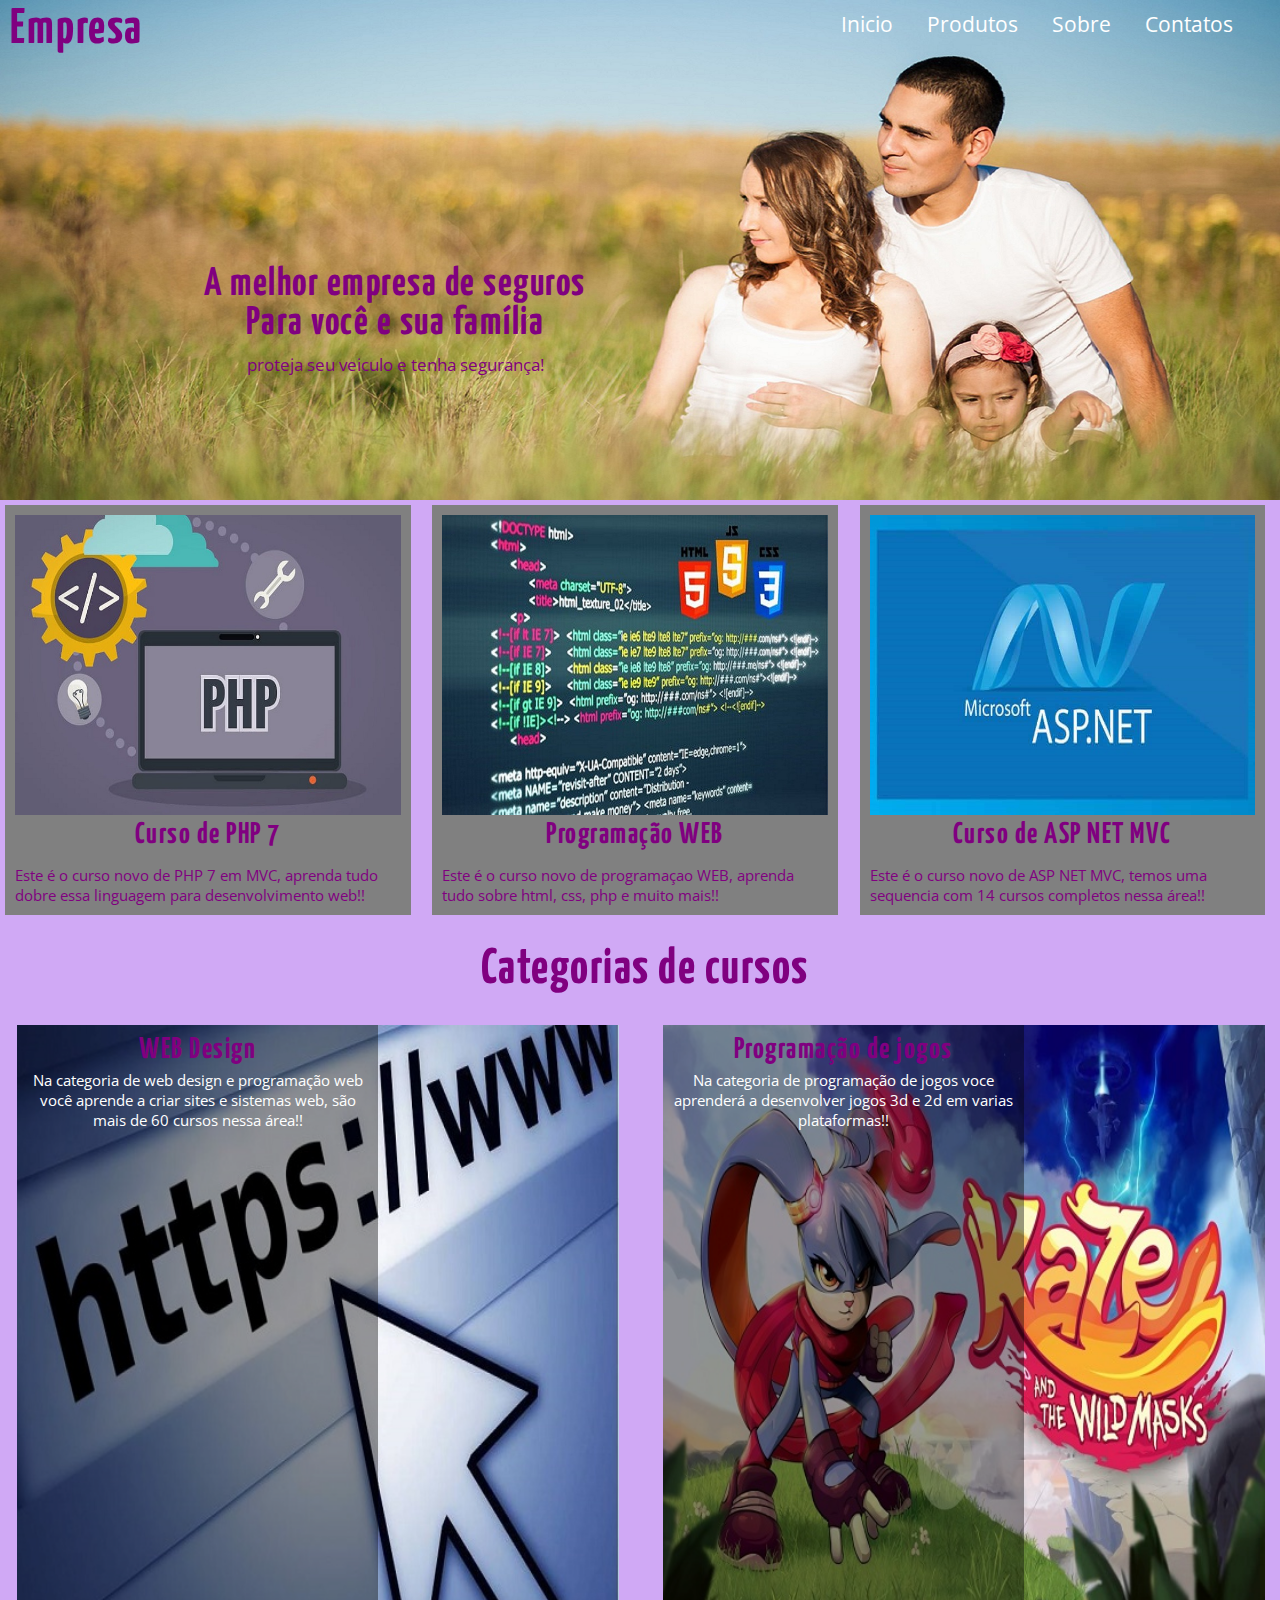
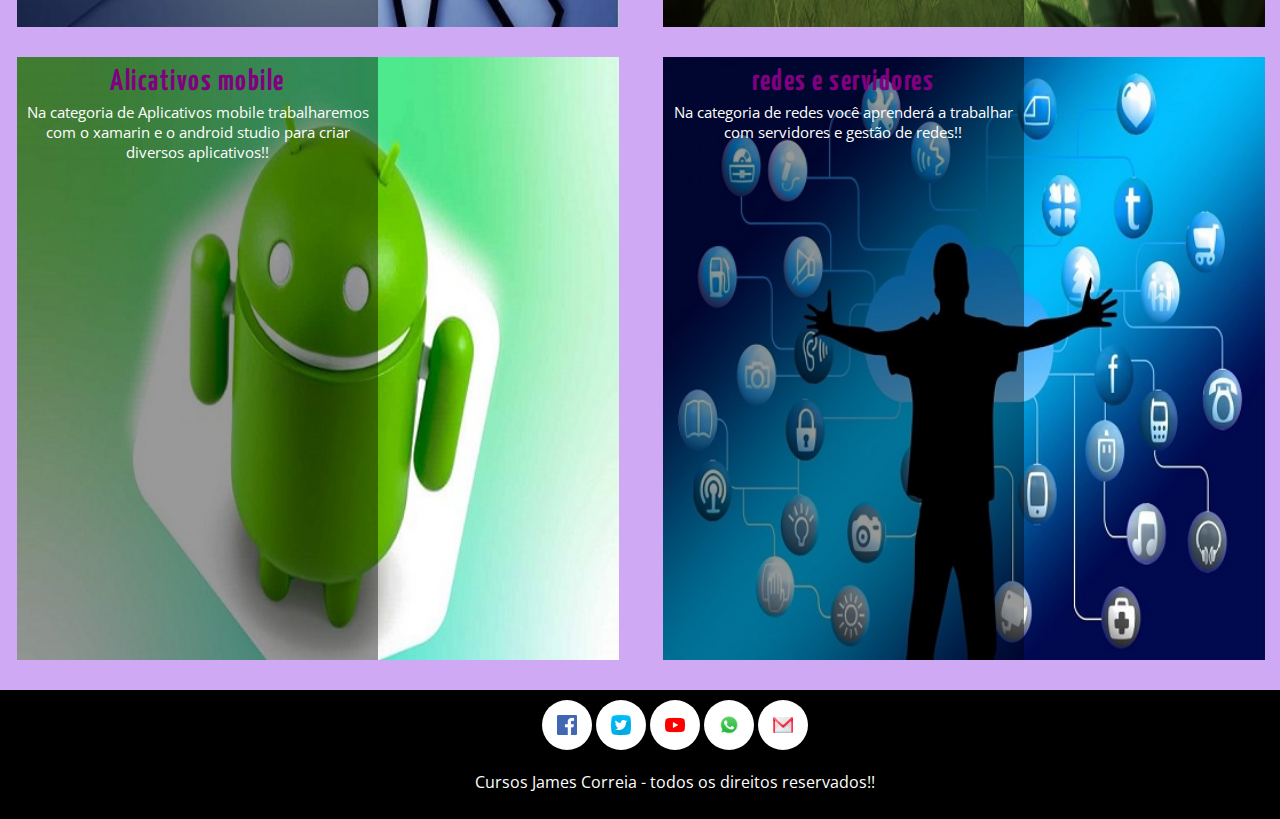
<file: index.html>
<!DOCTYPE html>

<html lang = "pt-br">

<head>

	<meta charset="utf-8">
	
	<!-- deixa o site responsivo -->
	<meta name="viewport" content="width=device-width, user-scalable=no, initial-scale=1, maximum-scale=1, minimum-scale=1">
	
	<meta name="keywords" content="curso de css3, curso gratuito,">
	
	<meta name="description" content="curso intensivo de css3 gratuito online via computador">
	
	<link rel="shortcut icon" type="image/x-icon" href="imagens/escola.png"/>

	<link href="css/estilo.css" rel="stylesheet" type="text/css"/>
	<title>Empresa</title>
</head>

<body>
	<!-- area do cabecario -->
	<header class="header">
		
		<div class="conteudo">
			
			<h1 class="logo" > Empresa</h1>
			
			<!-- area do menu hamburguer-->
			<span class="icon-menu" id="btn-menu">

				<img src="imagens/menu.png" class="menu_hamburguer">

			</span>
			
			<nav class="nav" id="nav">

				<ul class="menu">

				<li class="menu_item "><a href="index.html" class="menu_link select">Inicio</a></li>

				<li class="menu_item"><a href="cursos.html" class="menu_link">Produtos</a></li>

				<li class="menu_item"><a href="professores.html" class="menu_link">Sobre</a></li>

				<li class="menu_item"><a href="contatos.html" class="menu_link">Contatos</a></li>

				</ul>

			</nav>
		
		</div>

	</header>

<!-- area do banner -->
<div class="banner">

	<img class="image-banner" src="imagens/banner.jpg">

	<div class="conteudo">
		
		<h2 class="banner_titulo">A melhor empresa de seguros <br> Para você e sua família</h2>

		<p class="banner_txt"> proteja seu veiculo e tenha segurança! </p>

	</div>
	
</div>

 <!-- area do conteudo abaixo do banner-->
<main class="main">

	<div class="conteudo">

		<!--aqui sao as seções dentro do site-->
		<section class="info">
			
			<!-- aqui são os artigos -->
			<article class="info_coluna">

				<!-- imagem do artigo-->
				<!-- este ALT ele apresenta uma infomação na tela-->
				<img src="imagens/php.jpg" alt="Artigo 1" class="info_img">

				<h2 class="info_titulo">Curso de PHP 7</h2>

				<P class="info_txt"> Este é o curso novo de PHP 7 em MVC, aprenda tudo dobre essa linguagem para desenvolvimento web!!
				</P>

			</article>

			<article class="info_coluna">

				<img src="imagens/web.jpg" alt="Artigo 1" class="info_img">

				<h2 class="info_titulo">Programação WEB</h2>

				<P class="info_txt"> Este é o curso novo de programaçao WEB, aprenda tudo sobre html, css, php e muito mais!!
				</P>

			</article>

			<article class="info_coluna">

				<img src="imagens/asp.jpg" alt="Artigo 1" class="info_img">

				<h2 class="info_titulo">Curso de ASP NET MVC </h2>

				<P class="info_txt"> Este é o curso novo de ASP NET MVC, temos uma sequencia com 14 cursos completos nessa área!! 
				</P>

			</article>

		</section>

		<!-- aqui outra seção -->
		<section class="cursos"> 

			<h2 class="section_titulo"> Categorias de cursos</h2>

			<div class="cursos_coluna">
				
				<img src="imagens/catweb.jpg" class="cursos_img">

				<div class="cursos_descricao">
					
					<h2 class="cursos_titulo">
						
						WEB Design

						</h2>
						<!-- aqui tanto faz ser uma div como um paragrafo da no mesmo -->
						<div class="cursos_txt">
							
							Na categoria de web design e programação web você aprende a criar sites e sistemas web, são mais de 60 cursos nessa área!!

						</div>

				</div>

			</div>


			<!-- aqui outro topico -->
			<div class="cursos_coluna">
				
				<img src="imagens/catjogos.jpg" class="cursos_img">

				<div class="cursos_descricao">
					
					<h2 class="cursos_titulo">
						
						Programação de jogos

						</h2>
						
						<div class="cursos_txt">
							
							Na categoria de programação de jogos voce aprenderá a desenvolver jogos 3d e 2d em varias plataformas!!

						</div>

				</div>

			</div>


			<!--aqui outro topico-->
			<div class="cursos_coluna">
				
				<img src="imagens/catapp.jpg" class="cursos_img">

				<div class="cursos_descricao">
					
					<h2 class="cursos_titulo">
						
						Alicativos mobile

						</h2>
						
						<div class="cursos_txt">
							
							Na categoria de Aplicativos mobile trabalharemos com o xamarin e o android studio para criar diversos aplicativos!!

						</div>

				</div>

			</div>

			<div class="cursos_coluna">
				
				<img src="imagens/catredes.jpg" class="cursos_img">

				<div class="cursos_descricao">
					
					<h2 class="cursos_titulo">
						redes e servidores

						</h2>
						
						<div class="cursos_txt">
							
							Na categoria de redes você aprenderá a trabalhar com servidores e gestão de redes!!

						</div>

				</div>

			</div>

		</section>

	</div>

</main>

<footer class="footer">
	
	<div class="conteudo">

		<div class="social">

			<a href="https://pt-br.facebook.com/" class="icon-facebook" target="_blank" title="https://pt-br.facebook.com/">
				
				<img src="imagens/facebook.png">

			</a>

			<a href="https://twitter.com/login?lang=pt" class="icon-twitter" target="_blank" title="https://twitter.com/login?lang=pt">
				
				<img src="imagens/twitter.png">

			</a>

			<a href="https://www.youtube.com/" class="icon-youtube" target="https://www.youtube.com/" >
				
				<img src="imagens/youtube.png">

			</a>

			<a href="https://www.whatsapp.com/?lang=pt_br"target="_blank" class="icon-whats" title="https://www.whatsapp.com/?lang=pt_br" >
				
				<img class="wh" src="imagens/whats.png">

			</a>

			<a href="https://outlook.live.com/owa/" class="icon-email" target="_blank" title="https://outlook.live.com/owa/">
				
				<img src="imagens/email.png">

			</a>

			</div>

			<div> 

				<p class="copy">Cursos James Correia - todos os direitos reservados!!</p>

			</div>

	</div>


</footer>

</body>

</html>

<!--este aqui fica fora do htmml pois e padrao ele é um script do java escript-->
<script src="js/menu.js"></script>
</file>
<file: css/estilo.css>
@import url('https://fonts.googleapis.com/css2?family=Yanone+Kaffeesatz&display=swap');
@import url('https://fonts.googleapis.com/css2?family=Open+Sans&display=swap');


*{
	/*este deixa todo o conteudo da pagina 
	como se estivese em uma caixa, ajudando
	na responsividade*/
	box-sizing:border-box;
}

body{
	font-family: 'Open Sans', sans-serif;
	margin:0;

	background:#D0A9F5;
}

h1,h2,h3,h4,h5,h6{
	font-family: 'Yanone Kaffeesatz', sans-serif;

	/* pode colocar a fonte assim tb: font-family: arial; */
	letter-spacing:1.5px;
	 
}

	/* aqui esta pegando a imagem e nao a class,
	pois a imagem nao vai ser utilizada em varias coisas*/ 
	/*este comando deixa as imagems responsivas*/
img{
	display:block;
	/*largura maxima*/
	max-width:100%;
}




.info_img{
	height:200px;
	width:500px;
}

.image-banner{
	height:250px;
	width:100%;
}

.header{

	height:60px;
	/*aqui foi deixado para deixar mais
	 visivel a parte grafica, mais pode
	 tirar o background*/
}

.header .conteudo{
	display:flex;
	justify-content:space-between;

}

.header .conteudo{
	margin:0;
		
}

.main .conteudo{
	margin:0 5px;
	width:99%;	

}

.logo{
	margin-top:10px;

}

.logo, .icon-menu{
	margin:5px 10px;
	color:purple;
}

.icon-menu{
	display:block;
	width:30px;
	height:30px;
	background:purple;
	border-radius:5px;
	cursor:pointer;
}

.nav{
	position:absolute;
	top:45px;
	/*aqui o left -100% esta minimizando
	para fazer o efeito de transicao 
	juntamente com a classe .mostrar que
	 esta la no js*/
	left:-100%;
	width:159px;
	transition:all 0.4s;
		
}
	
.menu{
	list-style:none;
	padding:0;
	margin:0;


}

.menu_link{
	display:block;
	padding:4px;
	background:purple;
	text-decoration:none;
	color:white;
	font-size:13px;

}

.menu_link:hover, .select{
	background:grey;
	color:white;

}

/*esta classe ajuda no menu amburguer ela
faz a alternancia para 0% juntamente com o
javaScript*/
.mostrar{
	left:0%;
}

.banner{
	margin-top:-60px;
	z-index:-1000;
	position:relative;
	margin-bottom:20px;


}



.banner .conteudo{
	position:absolute;
	top:50%;
	left:50%;
	width:100%;
	color:purple;
	transform:translateX(-50%) translateY(-50%);
	text-align:center;
	margin-top:20px;
	margin-left:-20px;

}	

.banner_txt{
	font-size:10px;

}

.banner_titulo{
	margin-top:100px;
	font-size:18px;
	margin-bottom:0;

}

/* estilo coluna de artigos*/
.info_coluna{
	background:grey;
	color:purple;
	/*este distancia os objetos*/
	padding:10px;
	margin-bottom:0px;
	margin-top:20px;
	margin-right:7px;

}


.info_txt{
	font-size:13px;
	margin-bottom:0px;
}



.section_titulo{
	font-size:40px;
	color:purple;
}

/* aqui foi deixado relativo para que a 
imagem podese ficar opaca*/
.cursos_coluna{
	position:relative;
	/*esta margem esta distanciando as
	umas das outras*/
	margin-bottom:30px;
	margin-right:7px;


}

/*este referece a parte opaca que 
tem nas imagems*/
/*na parte de cima foi deixada relativa
a imagem, e aqui ira definir as proprie
dades da opacidade*/
.cursos_descricao{
	position:absolute;
	top:0;
	left:0;
	color:purple;
	/* este esta definindo a opacidade */
	background: rgba(0,0,0,0.4);
	width:60%;
	height:100%;
	padding:5px;

}

/*area de titulo dentro da area opaca*/
.cursos_titulo{
	font-size:23px;
	margin:5px 0;

}

.cursos_txt{
	font-size:10px;
	color:white;
}

.cursos{
	text-align:center;
	font-size:40px;
	
}



.menu_hamburguer{
	width:20px;
	margin: 5px 5px;
}


/*este comando quer dizer que ele pega todas
as class com icon- e coloca - as nesta formatacao,
pra nao ficar fazendo uma por uma*/
.social [class^=icon-]{
	/*aqui define os blocos em linha*/
	display:inline-block;
	color:#333;
	font-size:30px;
	text-decoration:none;
	background:white;
	padding:15px;
	/*aqui aredondou a borda em 50% */
	border-radius:50%;
	width:50px;
	height:50px;
	line-height:40px;
}

.footer{
	background:black;
	color:white;
	padding:10px;
	text-align:center;
}



/*MEDIA QUERY*/
/*isto define estilos defirentes
para determinados tamanhos de telas*/
@media(min-width:480px){
	.logo{
		font-size:40px;
	}

	.icon-menu{
	display:block;
	width:33px;
	height:33px;
	background:purple;
	border-radius:5px;
	cursor:pointer;

}

.nav{
	width:195px;
}

.menu_hamburguer{
	width:23px;
	margin: 5px 5px;
}

	.banner_titulo{
		font-size:25px;
		margin-top:95px;
	}


	/*aqui por conta do media query o texto
	que esta la no index em banner_txt so 
	aparece quando 
	chegar no tamanho definido pela midia 
	query*/
	.banner_txt{
		
		font-size:14px;
		margin:0;
		margin-top:10px;
	}

	/*este deixou as tres imagems uma do lado 
	da outra com espacos*/
	/*isto so ira acontecer quando ele estiver 
	na resolucao definida pelo media querry*/
	.info, .cursos{
		display:flex;
		justify-content:space-between;
		margin-top:-55px;
	}



	.info_coluna{
		width:32%;
	}

	.info_img{
		height:140px;
	}

	.info_titulo{
		font-size:30px;
		margin:5px 0;
	}

	.info_txt{
		font-size:17px;
	}

	.section_titulo{
		width:100%;
		font-size:45px;

		

	}

	.cursos{
		/*deixa os objetos um do lado do outro*/
		flex-wrap:wrap;
		margin-top:0;
	}

	.cursos_coluna{
		width:48%;

	}
	/* rodapé*/
	.footer .social[class^="icon-"]{
		margin:0 10px;
	}

	}

	@media(min-width:768px){
		.image-banner{
			height:350px;
		}

		.info_img{
			height:230px;
		}
		.logo{
			font-size:45px;
		}

		.menu_hamburguer{
		width:25px;
		margin: 5px 5px;
}		
		.icon-menu{
		display:block;
		width:35px;
		height:35px;
		background:purple;
		border-radius:5px;
		cursor:pointer;

}		
		.nav{
		margin-top:15px;
		width:217px;
}

		.menu_link{
			padding:17px;
			font-size:12px;
		}

		.banner_titulo{
		font-size:30px;
		margin-top:95px;

	}	
		.banner_txt{
			font-size:17px;
			margin-right:30px;

		}

	

		.cursos_titulo{
			font-size:45px;
		}

		.cursos_txt{
			font-size:17px;
		}

		

	}

	@media(min-width:1024px){

			.cursos_img{
			width:700px;
			
		}
		.image-banner{
			height:400px;
		}
		.conteudo{
			width:1000px;
		}

		.section_titulo{
			font-size:40px;
			margin:30px 0;
		}

		.nav{
			/*este deixa a posição estatica*/
			position:static;
			width:auto;
			margin-top:-7px;

		}

		.menu{
			display:flex;
		}

		/*este retira o menu hamburguer*/
		.icon-menu{
			display:none;
		}

		.menu_link{
			/*este tira a cor do menu*/
			background:none;
			font-size:20px;
		}

		/* elinina a cor vermelha do cabecario*/
		.header{
			background:none;
		}

		.select{
			color:white;
		
		}

		.banner_titulo{
			font-size:35px;
		}

		.banner-txt{
			font-size:25px;
		}

		.info{
			margin-top: -50px;
		}

		.info_coluna{
			padding:10px;
		}

		.info_titulo{
			font-size:30px;
			text-align:center;

		}

		.info_txt{
			font-size:15px;
		}

		

		.cursos_titulo{
			font-size:30px;
		}

		.cursos_txt{
			font-size:15px;
		}

		@media(min-width:1280px){
			.conteudo{
				width:1200px;
				
			}

			
			.image-banner{
				height:500px;
			}

			.banner_titulo{
				margin-top:200px;
			}

			.banner .conteudo{
				top:40%;
			}

			.info{
				margin-top:-35px;
			}

			.banner_titulo{
					margin-right:450px;
					font-size:40px;

			}

			.banner_txt{
				margin-right:450px;
				font-size:17px;

			}

			.section_titulo{
				font-size:50px;


			}

			.info_img{
				height:300px;
			}

			.logo{
				font-size:50px;
			}

			.menu_link{
					font-size:21px;
			}

			.menu{
				margin-right:-50px;
				
			}
			
			.cursos{
				margin-left:12px;
			}
		
			.footer .conteudo{
				margin-left:65px;
			}



			}

		}
</file>
